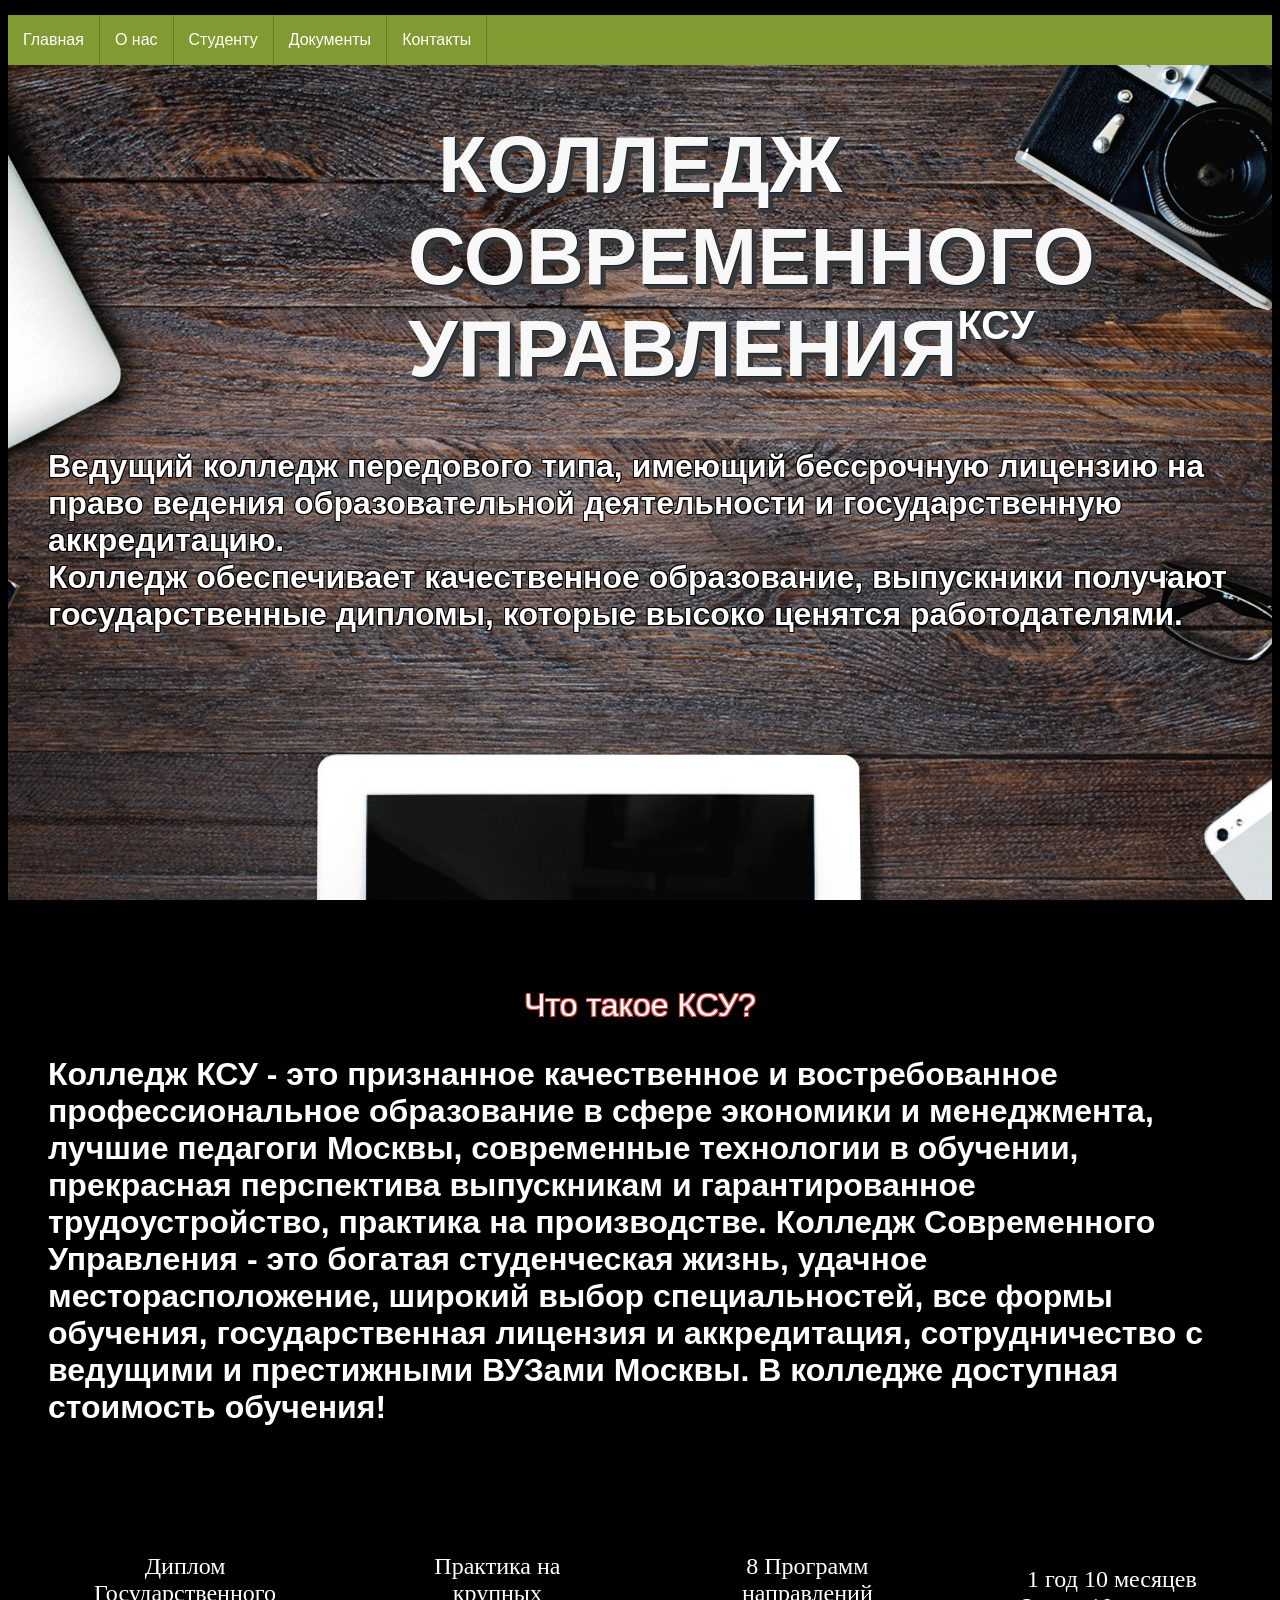
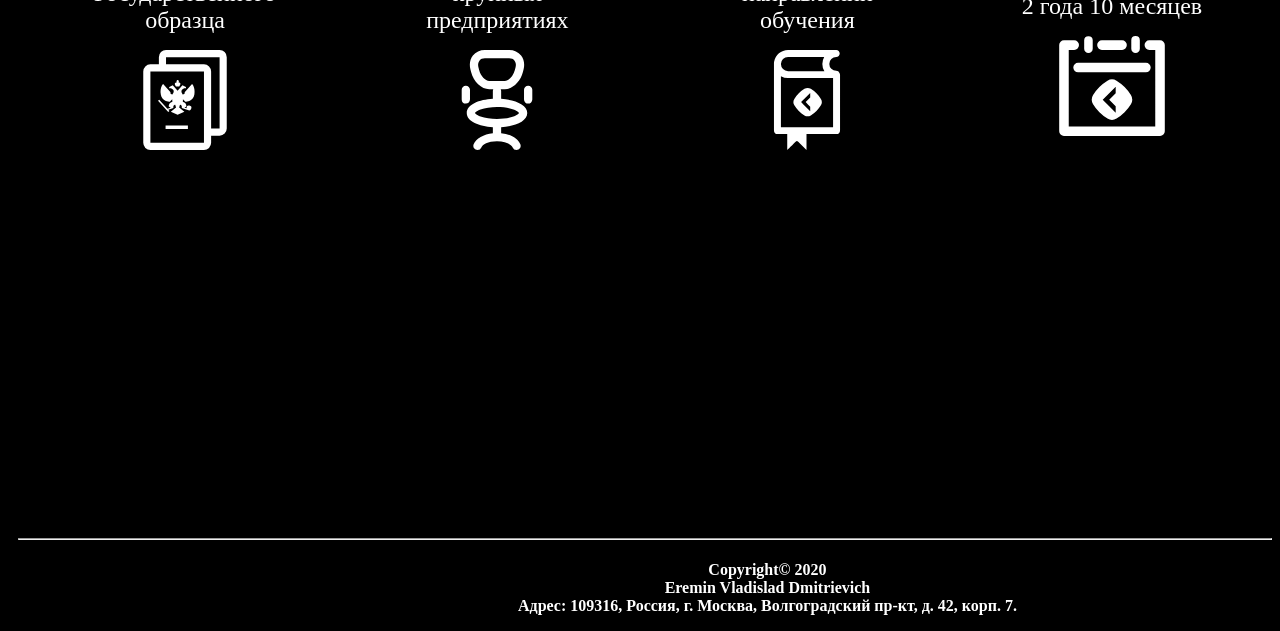
<file: Главная.html>
<!DOCTYPE html>
<html lang="en">
<head>
    <meta charset="UTF-8">
    <meta name="viewport" content="width=device-width, initial-scale=1.0">
    <link href="CSS/stile1.css" type="text/css" rel="stylesheet">
    <style>
        body {
         background-image: url(images/fon.jpg); 
         background-attachment: fixed;
         background-repeat: no-repeat;
         background-position: center;
         background-size: cover;
        }
       </style>
    <title>sait</title>
</head>
<body class="body2">
    <header>
    <div>
        <ul>
            <li><a class="men" href="Главная.html">Главная</a></li>
            <li><a class="men" href="О нас.html">О нас</a>
                <ul>
                    <li><a class="men" href="#">О нас 2</a></li>
                    <li><a class="men" href="#">О нас 3</a></li>
                    <li><a class="men" href="#">О вас</a></li>
                </ul>
            </li>  
            <li><a class="men" href="Студенту.html">Студенту</a></li>
            <li><a class="men" href="Документы.html">Документы</a></li>
            <li><a class="men" href="Контакты.html">Контакты</a></li>
        </ul>
    </div>
    <div>
<h1 class="bigzag" align="center">КОЛЛЕДЖ СОВРЕМЕННОГО УПРАВЛЕНИЯ<small class="pref">КСУ</small></h1>
<h3 class="zagtext2" align="left">Ведущий колледж передового типа, имеющий бессрочную лицензию на право ведения образовательной деятельности и государственную аккредитацию. <br>Колледж обеспечивает качественное образование, выпускники получают государственные дипломы, которые высоко ценятся работодателями.</h3>
    </div>
    </header>
    <p class="otst"></p>
    <h1 class="strokezag" align="center">Что такое КСУ?</h1>
      <div>
<h3 align="left" class="zagtext2">Колледж КСУ - это признанное качественное и востребованное профессиональное образование в сфере экономики и менеджмента, лучшие педагоги Москвы, современные технологии в обучении, прекрасная перспектива выпускникам и гарантированное трудоустройство, практика на производстве. Колледж Современного Управления - это богатая студенческая жизнь, удачное месторасположение, широкий выбор специальностей, все формы обучения, государственная лицензия и аккредитация, сотрудничество с ведущими и престижными ВУЗами Москвы. В колледже доступная стоимость обучения!</h3>
      </div>
      <br>
      <table align="center" cellpadding="0" cellspacing="0" width="100%" height="200px">
        <tr>
            <td align="center">
            <table cellpadding="30" cellspacing="30">
        <tr>
            <th><h1 class="prof2"><a href="#"class="prof"></a> Диплом Государственного<br> образца</h1><img src="images/diplomas.svg" width="200px" height="100px"></th>
            <th><h1 class="prof2"><a href="#"class="prof"></a> Практика на крупных<br> предприятиях</h1><img src="images/armchair.svg" width="200px" height="100px"></th>
            <th><h1 class="prof2"><a href="#"class="prof"></a> 8 Программ направлений<br> обучения</h1><img src="images/book.svg" width="200px" height="100px"></th>
            <th><h1 class="prof2"><a href="#"class="prof"></a> 1 год 10 месяцев<br>2 года 10 месяцев</h1><img src="images/calendar.svg" width="200px" height="100px"></th>
        </tr>
        </table>
        </td>
        </tr>
        </table>
        <br>
        <br>
        <br>
      <footer class="bot">
        <hr>
        <h4 class="fotertext1">Copyright© 2020
            <br> Eremin Vladislad Dmitrievich
            <br> Адрес: 109316, Россия, г. Москва, Волгоградский пр-кт, д. 42, корп. 7.</h4></address>
              </footer>
</body>
</html>
</file>
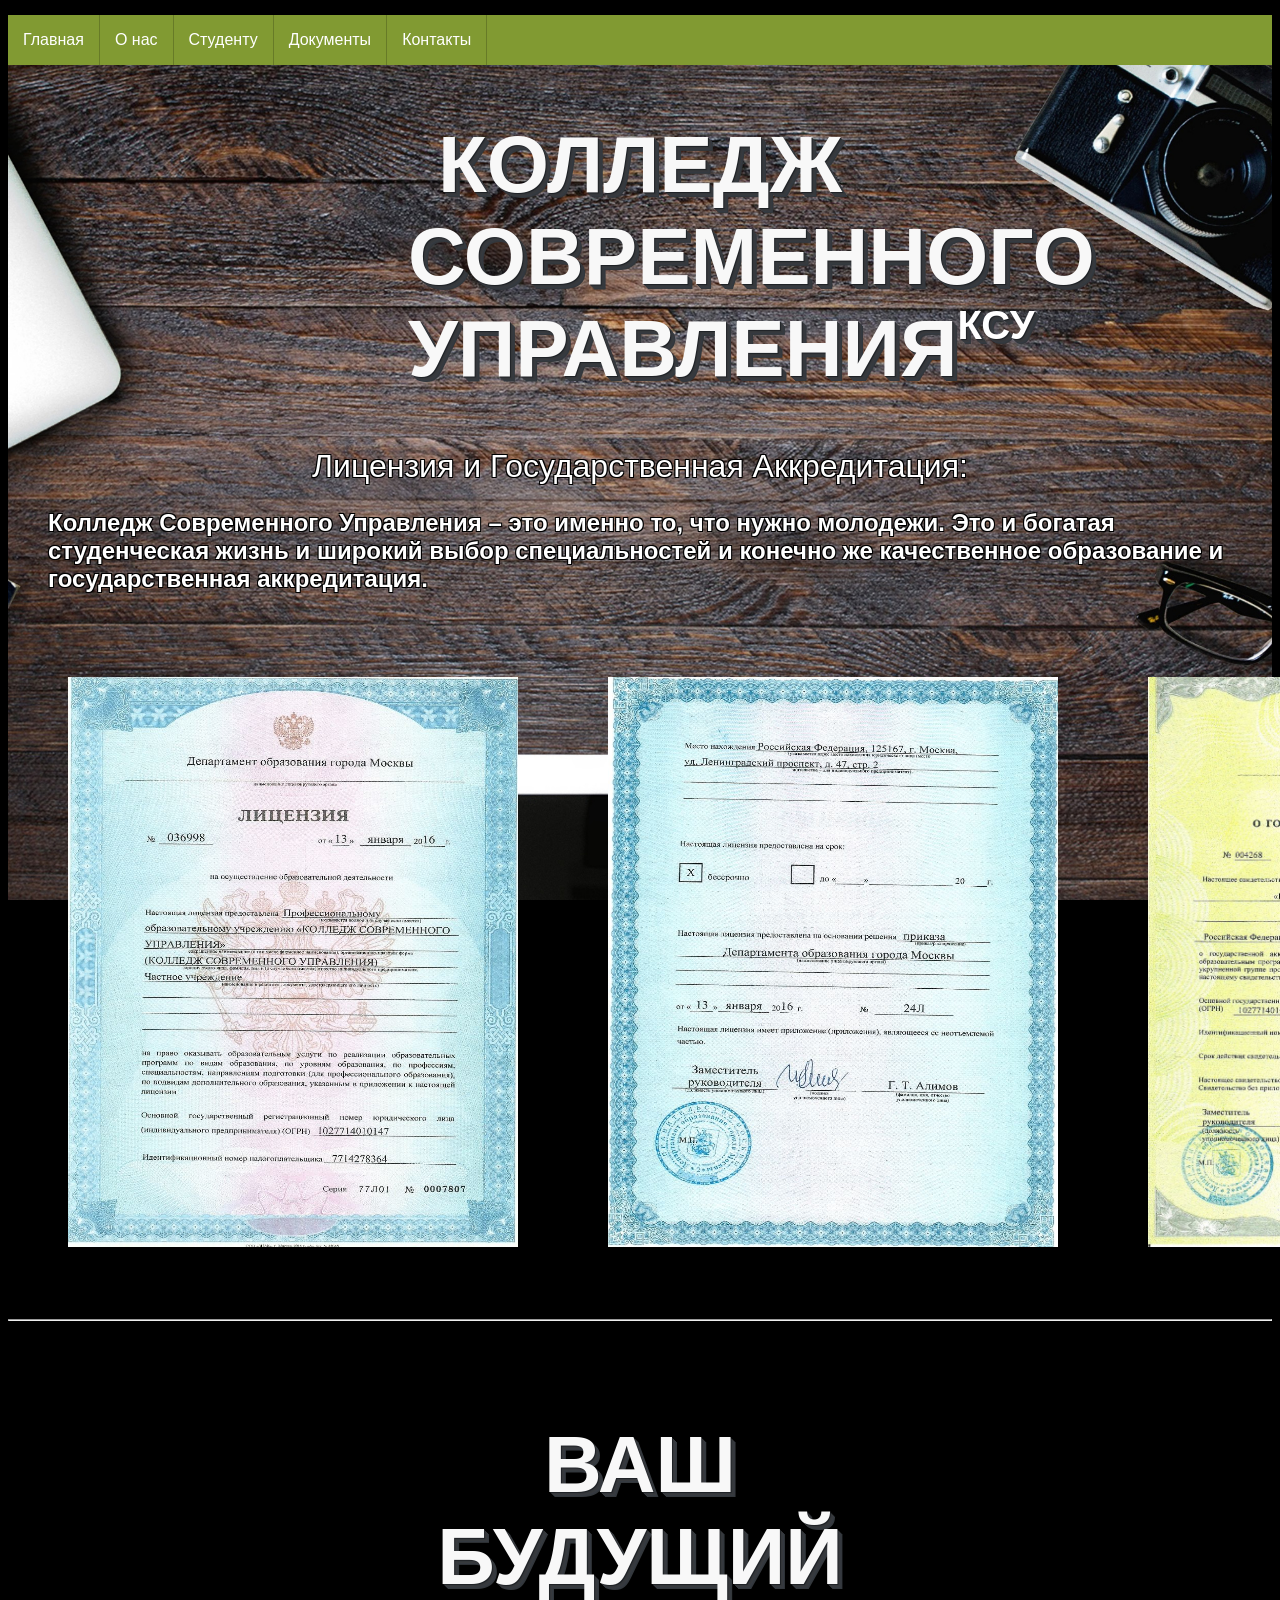
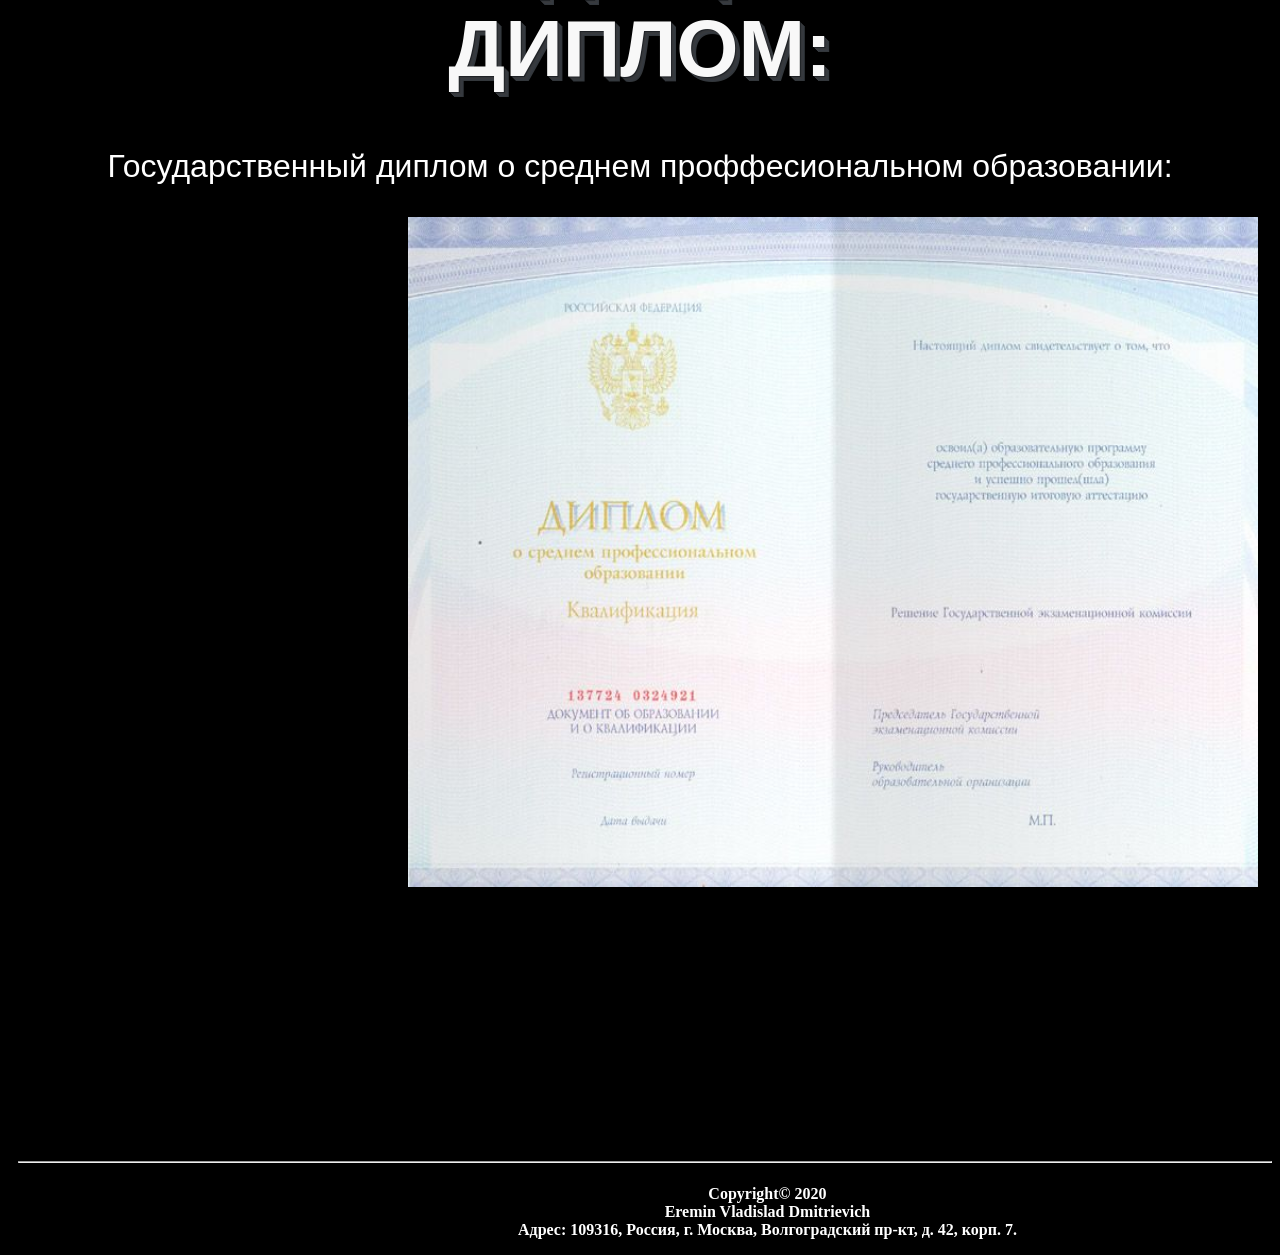
<file: Документы.html>
<!DOCTYPE html>
<html lang="en">
<head>
    <meta charset="UTF-8">
    <meta name="viewport" content="width=device-width, initial-scale=1.0">
    <link href="CSS/stile1.css" type="text/css" rel="stylesheet">
    <style>
        body {
         background-image: url(images/fon.jpg); 
         background-attachment: fixed;
         background-repeat: no-repeat;
         background-position: center;
         background-size: cover;
        }
       </style>
    <title>sait</title>
</head>
<body class="body4">
    <header class="fon">
    <div>
        <ul>
            <li><a class="men" href="Главная.html">Главная</a></li>
            <li><a class="men" href="О нас.html">О нас</a>
                <ul>
                    <li><a class="men" href="#">О нас 2</a></li>
                    <li><a class="men" href="#">О нас 3</a></li>
                    <li><a class="men" href="#">О вас</a></li>
                </ul>
            </li>  
            <li><a class="men" href="Студенту.html">Студенту</a></li>
            <li><a class="men" href="Документы.html">Документы</a></li>
            <li><a class="men" href="Контакты.html">Контакты</a></li>
        </ul>
    <div>
<h1 class="bigzag" align="center">КОЛЛЕДЖ СОВРЕМЕННОГО УПРАВЛЕНИЯ<small class="pref">КСУ</small></h1>
<h1 class="stroke" align="center">Лицензия и Государственная Аккредитация:</h1>
    </div>
    </header>
    
    <div>
        <h3 class="zagtextlil">Колледж Современного Управления – это именно то, что нужно молодежи. Это и богатая студенческая жизнь и широкий выбор специальностей и конечно же качественное образование и государственная аккредитация.</h3>
    </div>
    
    
    
    
    
    <table align="center" cellpadding="0" cellspacing="0" width="100%" height="200px">
        <tr>
            <td align="center">
            <table cellpadding="30" cellspacing="30">
        <tr>
            <th><img src="images/dipl1.jpeg" width="450px" height="570px"></th>
            <th><img src="images/dipl2.jpeg" width="450px" height="570px"></th>
            <th><img src="images/dipl3.jpeg" width="450px" height="570px"></th>
        </tr>
        </table>
        </td>
        </tr>
        </table><hr><br><br>
        <h1 class="bigzag" align="center">ВАШ БУДУЩИЙ ДИПЛОМ:</h1>
        <h3 class="stroke" align="center">Государственный диплом о среднем проффесиональном образовании:</h3>
        <img class="imgcent" src="images/dipl4.jpeg" width="850px" height="670px">
        <footer class="bot">
            <hr>
            <h4 class="fotertext1">Copyright© 2020
                <br> Eremin Vladislad Dmitrievich
                <br> Адрес: 109316, Россия, г. Москва, Волгоградский пр-кт, д. 42, корп. 7.</h4></address>
                  </footer>
</body>
</html>
</file>
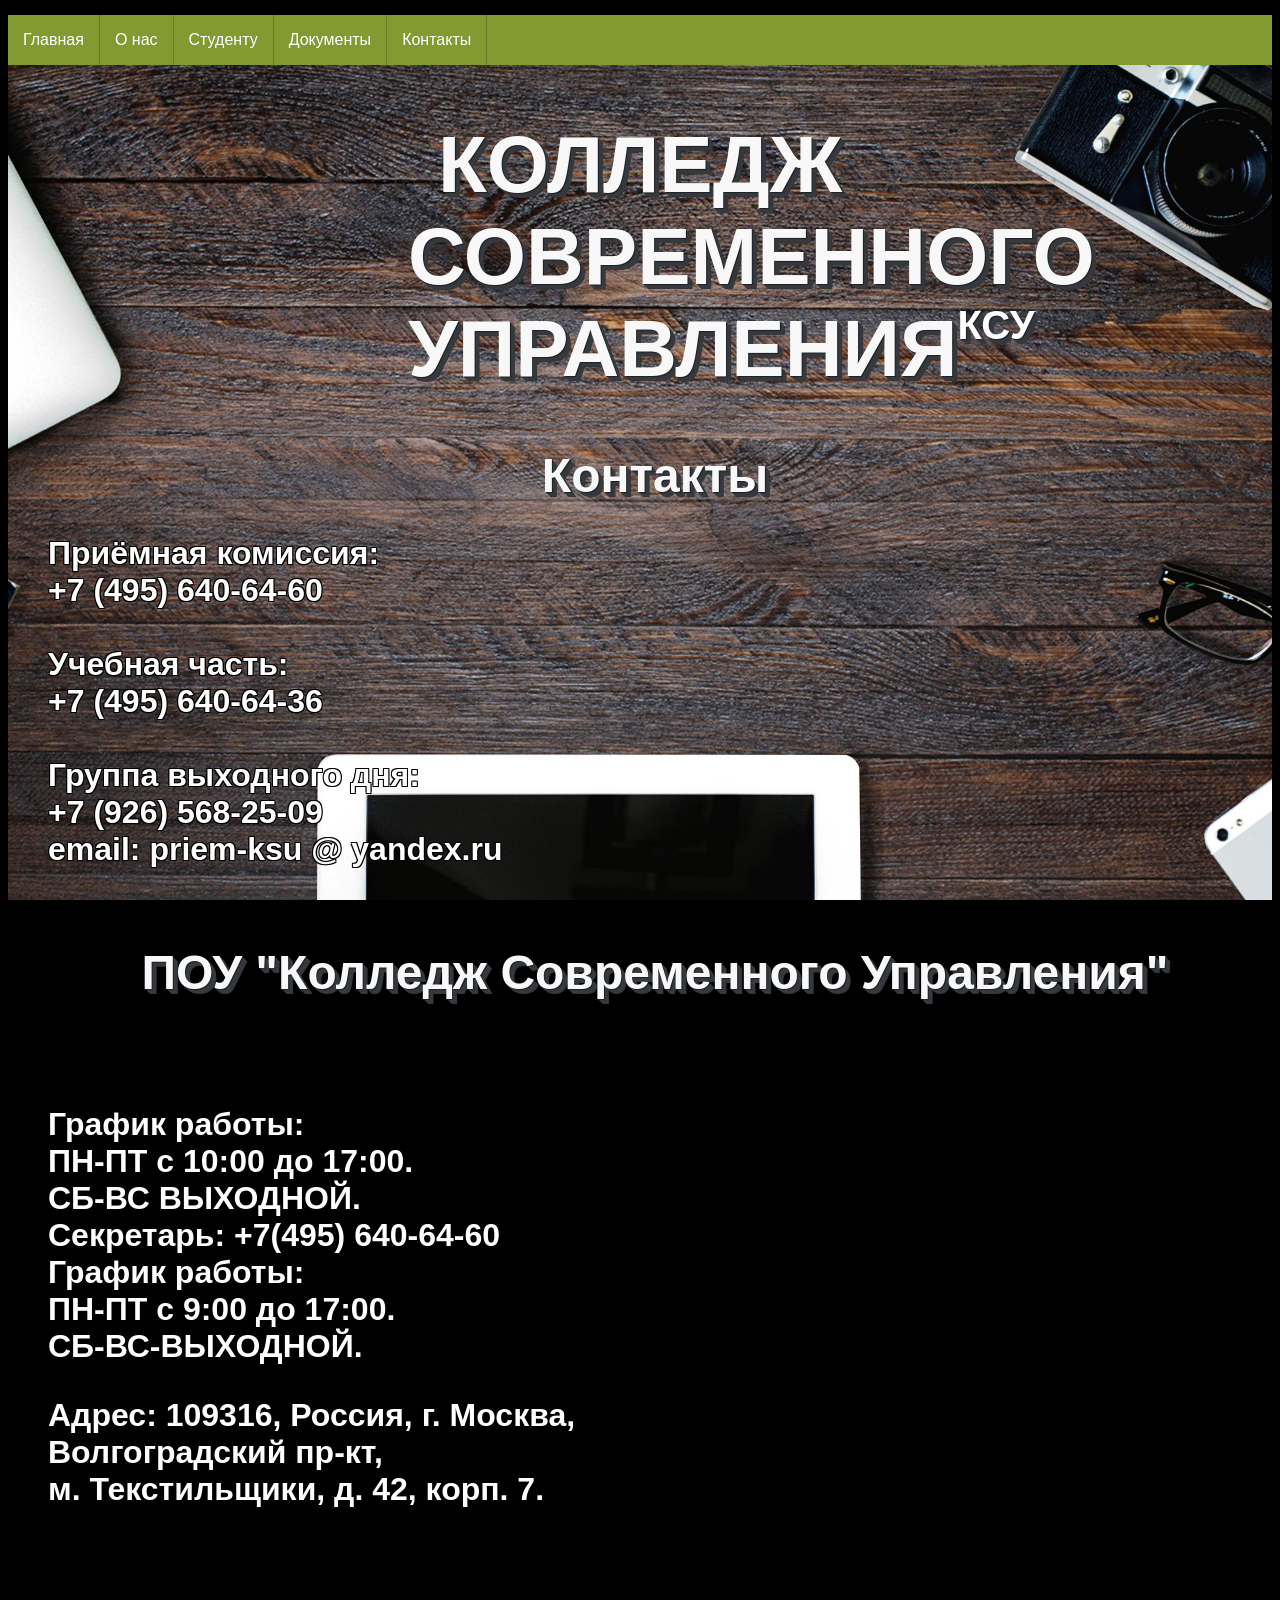
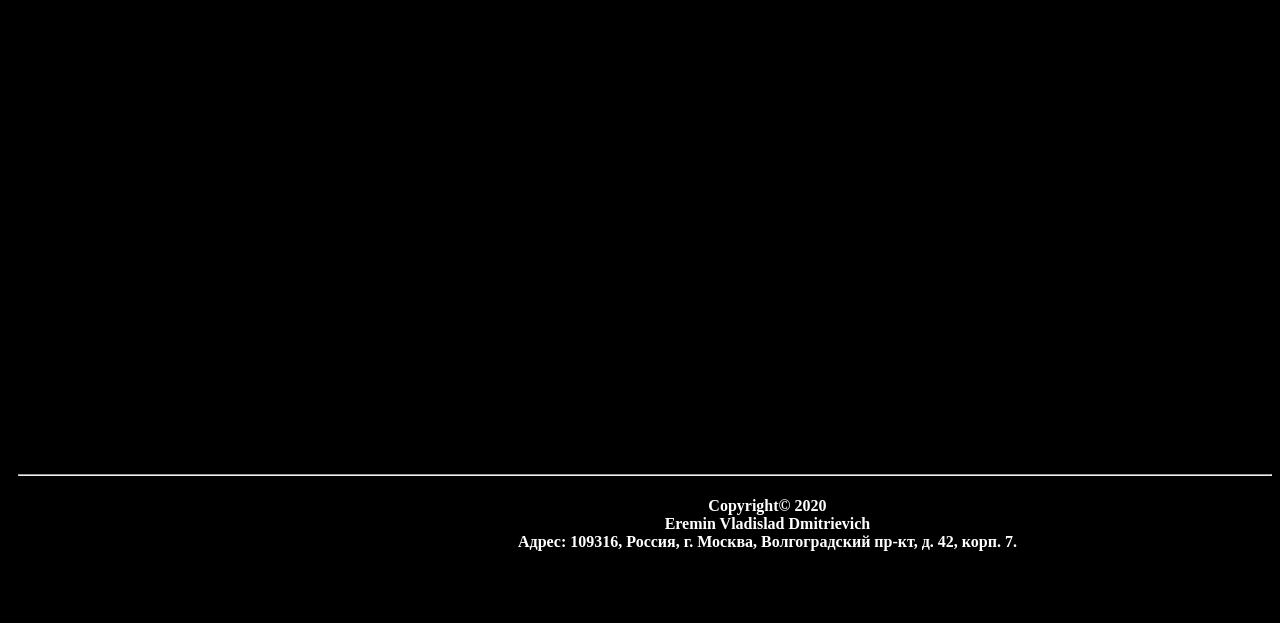
<file: Контакты.html>
<!DOCTYPE html>
<html lang="en">
<head>
    <meta charset="UTF-8">
    <meta name="viewport" content="width=device-width, initial-scale=1.0">
    <link href="CSS/stile1.css" type="text/css" rel="stylesheet">
    <style>
        body {
         background-image: url(images/fon.jpg); 
         background-attachment: fixed;
         background-repeat: no-repeat;
         background-position: center;
         background-size: cover;
        }
       </style>
    <title>sait</title>
</head>
<body class="body5">
    <header class="fon">
    <div>
        <ul>
            <li><a class="men" href="Главная.html">Главная</a></li>
            <li><a class="men" href="О нас.html">О нас</a>
                <ul>
                    <li><a class="men" href="#">О нас 2</a></li>
                    <li><a class="men" href="#">О нас 3</a></li>
                    <li><a class="men" href="#">О вас</a></li>
                </ul>
            </li>  
            <li><a class="men" href="Студенту.html">Студенту</a></li>
            <li><a class="men" href="Документы.html">Документы</a></li>
            <li><a class="men" href="Контакты.html">Контакты</a></li>
        </ul>
    </div>
    <div>
        <h1 class="bigzag" align="center">КОЛЛЕДЖ СОВРЕМЕННОГО УПРАВЛЕНИЯ<small class="pref">КСУ</small></h1>
        <h1 class="stroket" align="center">Контакты</h1>
        <h2 class="zagtext2">Приёмная комиссия:<br>
    +7 (495) 640-64-60<br><br>
    Учебная часть:<br>
    +7 (495) 640-64-36<br><br>
    Группа выходного дня:<br>
    +7 (926) 568-25-09<br>
    email: priem-ksu @ yandex.ru</h2>
    </div>
    </header><br>
      <h1 class="stroket" align="center">ПОУ "Колледж Современного Управления"</h1>
      <h3 class="zagtext2"><br><br>
        График работы:<br>
        ПН-ПТ с 10:00 до 17:00.<br>
        СБ-ВС ВЫХОДНОЙ.<br>
        Секретарь: +7(495) 640-64-60<br>
        График работы:<br>
        ПН-ПТ с 9:00 до 17:00.<br>
        СБ-ВС-ВЫХОДНОЙ.</h3>
      <h1 class="zagtext2">Адрес: 109316, Россия, г. Москва,<br> Волгоградский пр-кт,<br> м. Текстильщики, д. 42, корп. 7.</h1>
    <iframe class="map" src="https://www.google.com/maps/embed?pb=!1m18!1m12!1m3!1d4243.352638498165!2d37.72216523830387!3d55.70919155867957!2m3!1f0!2f0!3f0!3m2!1i1024!2i768!4f13.1!3m3!1m2!1s0x0%3A0x30a7bbf774c23391!2z0JrQvtC70LvQtdC00LYg0KHQvtCy0YDQtdC80LXQvdC90L7Qs9C-INCj0L_RgNCw0LLQu9C10L3QuNGP!5e0!3m2!1sru!2sru!4v1591530363889!5m2!1sru!2sru" width="900px" height="750px"  frameborder="0" style="border:0;" allowfullscreen="" aria-hidden="false" tabindex="0"></iframe>

    <footer class="bot">
        <hr>
        <h4 class="fotertext1">Copyright© 2020
            <br> Eremin Vladislad Dmitrievich
            <br> Адрес: 109316, Россия, г. Москва, Волгоградский пр-кт, д. 42, корп. 7.</h4></address>
              </footer>
</body>
</html>
</file>
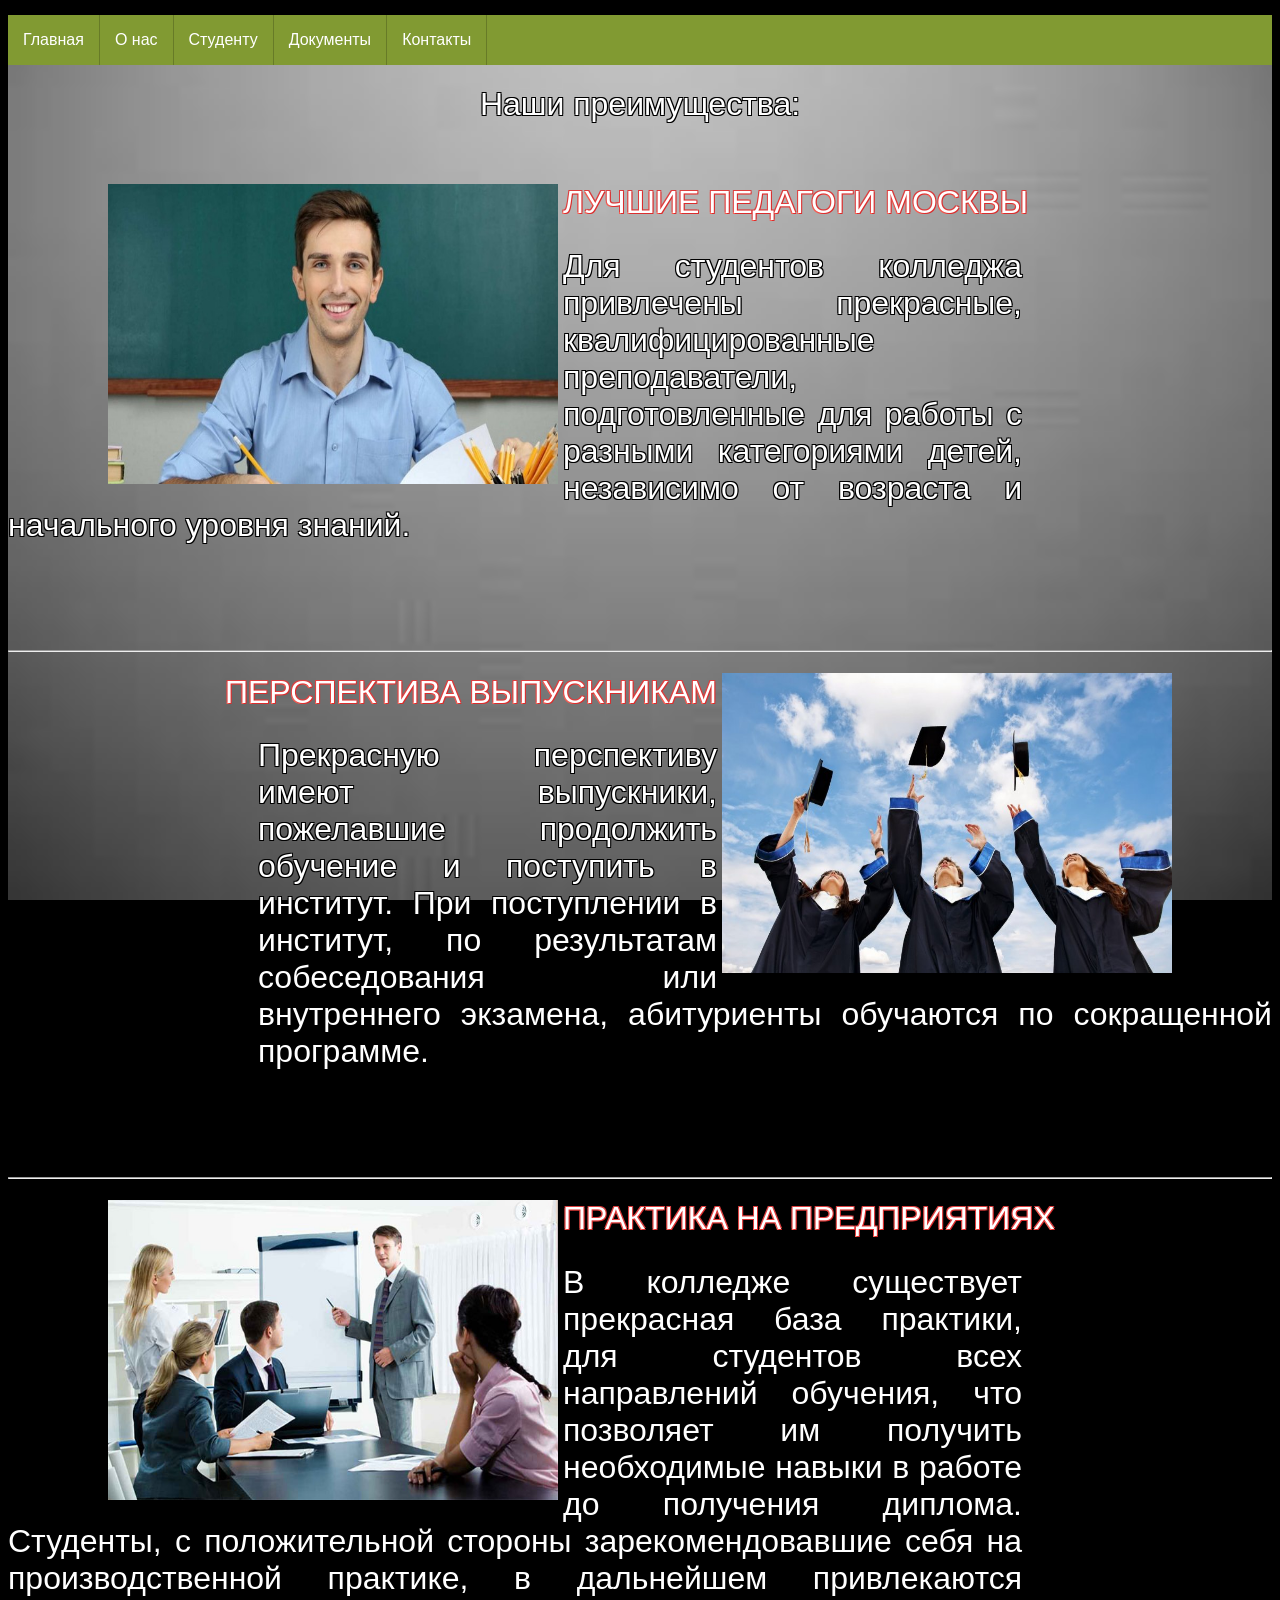
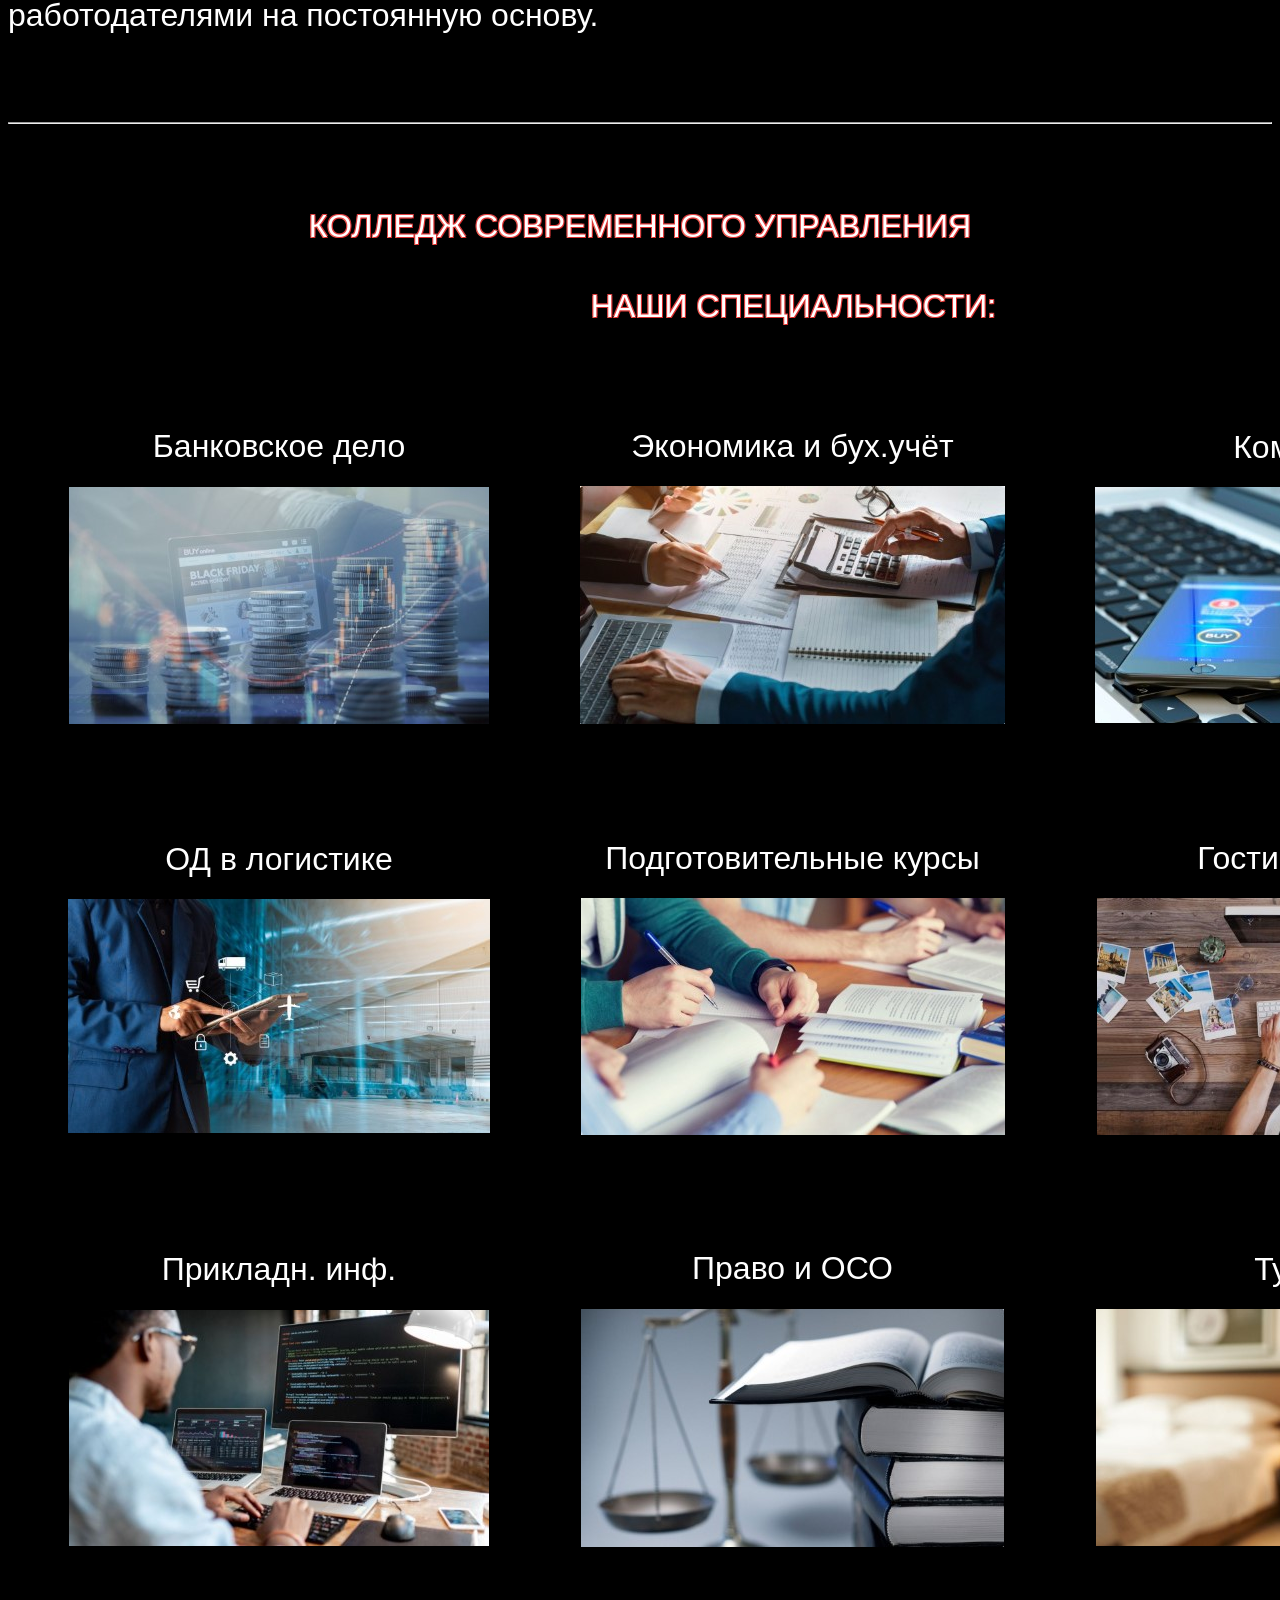
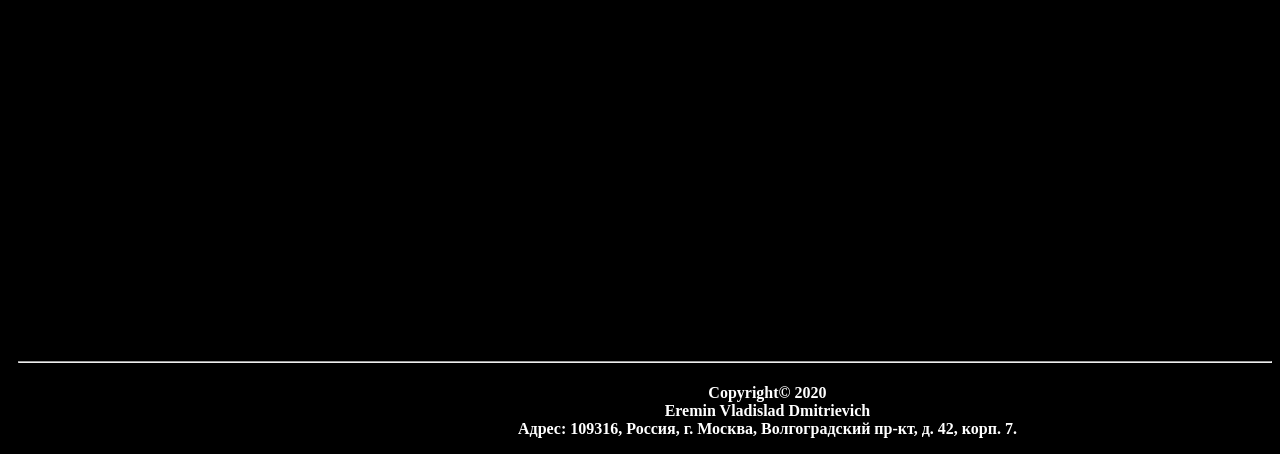
<file: О нас.html>
<!DOCTYPE html>
<html lang="en">
<head>
    <meta charset="UTF-8">
    <meta name="viewport" content="width=device-width, initial-scale=1.0">
    <link href="CSS/stile1.css" type="text/css" rel="stylesheet">
    <style>
        body {
         background-image: url(images/fon2.jpg); 
         background-attachment: fixed;
         background-repeat: no-repeat;
         background-position: center;
         background-size: cover;
        }
       </style>
    <title>sait</title>
</head>
<body class="body1">
    <header class="fon">
    <div>
        <ul>
            <li><a class="men" href="Главная.html">Главная</a></li>
            <li><a class="men" href="О нас.html">О нас</a>
                <ul>
                    <li><a class="men" href="#">О нас 2</a></li>
                    <li><a class="men" href="#">О нас 3</a></li>
                    <li><a class="men" href="#">О вас</a></li>
                </ul>
            </li>  
            <li><a class="men" href="Студенту.html">Студенту</a></li>
            <li><a class="men" href="Документы.html">Документы</a></li>
            <li><a class="men" href="Контакты.html">Контакты</a></li>
        </ul>
    </div>
    <h1 align="center" class="stroke">Наши преимущества:</h1>
    </header><br>
    <p><img src="images/prepod.jpg" width="450" height="300" 
        align="left" vspace="5" hspace="5" class="imgl">
        <h1 class="strokezag">ЛУЧШИЕ ПЕДАГОГИ МОСКВЫ</h1></p> 
        <p><h2 class="otsr"  align="justify">Для студентов колледжа привлечены прекрасные, квалифицированные преподаватели, подготовленные для работы с разными категориями детей, независимо от возраста и начального уровня знаний.</h2></p>
        <br><br><br><br><hr>
        <p><img src="images/vipusk.jpg" width="450" height="300" 
        align="right" vspace="5" hspace="5" class="imgr">
        <h1 align="right" class="strokezag">ПЕРСПЕКТИВА ВЫПУСКНИКАМ</h1></p> 
        <p><h2 class="otsl" align="justify">Прекрасную перспективу имеют выпускники, пожелавшие продолжить обучение и поступить в институт. При поступлении в институт, по результатам собеседования или внутреннего экзамена, абитуриенты обучаются по сокращенной программе.</h2></p>
        <br><br><br><br><hr>
        <p><img src="images/rabota.jpg" width="450" height="300" 
        align="left" vspace="5" hspace="5" class="imgl">
            <h1 class="strokezag">ПРАКТИКА НА ПРЕДПРИЯТИЯХ</h1></p> 
        <p><h2 class="otsr" align="justify">В колледже существует прекрасная база практики, для студентов всех направлений обучения, что позволяет им получить необходимые навыки в работе до получения диплома. Студенты, с положительной стороны зарекомендовавшие себя на производственной практике, в дальнейшем привлекаются работодателями на постоянную основу.</h2></p>
        <br><br><br><hr><br><br><br>
        
        <h1 class="strokezag" align="center">КОЛЛЕДЖ СОВРЕМЕННОГО УПРАВЛЕНИЯ</h1>
        <table align="center" cellpadding="0" cellspacing="0" width="100%" height="600px">
            <caption><h1 class="strokezag">НАШИ СПЕЦИАЛЬНОСТИ:</h1></caption>
            <tr>
                <td align="center">
                <table cellpadding="30" cellspacing="30">
            <tr>
                <th><h1><a href="#"class="prof">Банковское дело</a></h1><img src="images/21.jpg"></th>
                <th><h1><a href="#"class="prof">Экономика и бух.учёт</a></h1><img src="images/22.jpg"></th>
                <th><h1><a href="#"class="prof">Комерция</a></h1><img src="images/23.jpg"></th>
            </tr>
            <tr>
                <th><h1><a href="#"class="prof">ОД в логистике</a></h1><img src="images/24.jpg"></th>
                <th><h1><a href="#"class="prof">Подготовительные курсы</a></h1><img src="images/29.jpg"></th>
                <th><h1><a href="#"class="prof">Гостин. сервис</a></h1><img src="images/26.jpg"></th>
            </tr>
            <tr>
                <th><h1><a href="#"class="prof">Прикладн. инф.</a></h1><img src="images/27.jpg"></th>
                <th><h1><a href="#"class="prof">Право и ОСО</a></h1><img src="images/25.jpg"></th>
                <th><h1><a href="#"class="prof">Туризм</a></h1><img src="images/28.jpg"></th>
            </tr>
                </table>
            </td>    
            </tr> 
        </table>
        <footer class="bot">
            <br>
            <br>
            <br>
            <br>
            <hr>
<h4 class="fotertext1">Copyright© 2020
    <br> Eremin Vladislad Dmitrievich
    <br> Адрес: 109316, Россия, г. Москва, Волгоградский пр-кт, д. 42, корп. 7.</h4></address>
      </footer>
</body>
</html>
</file>
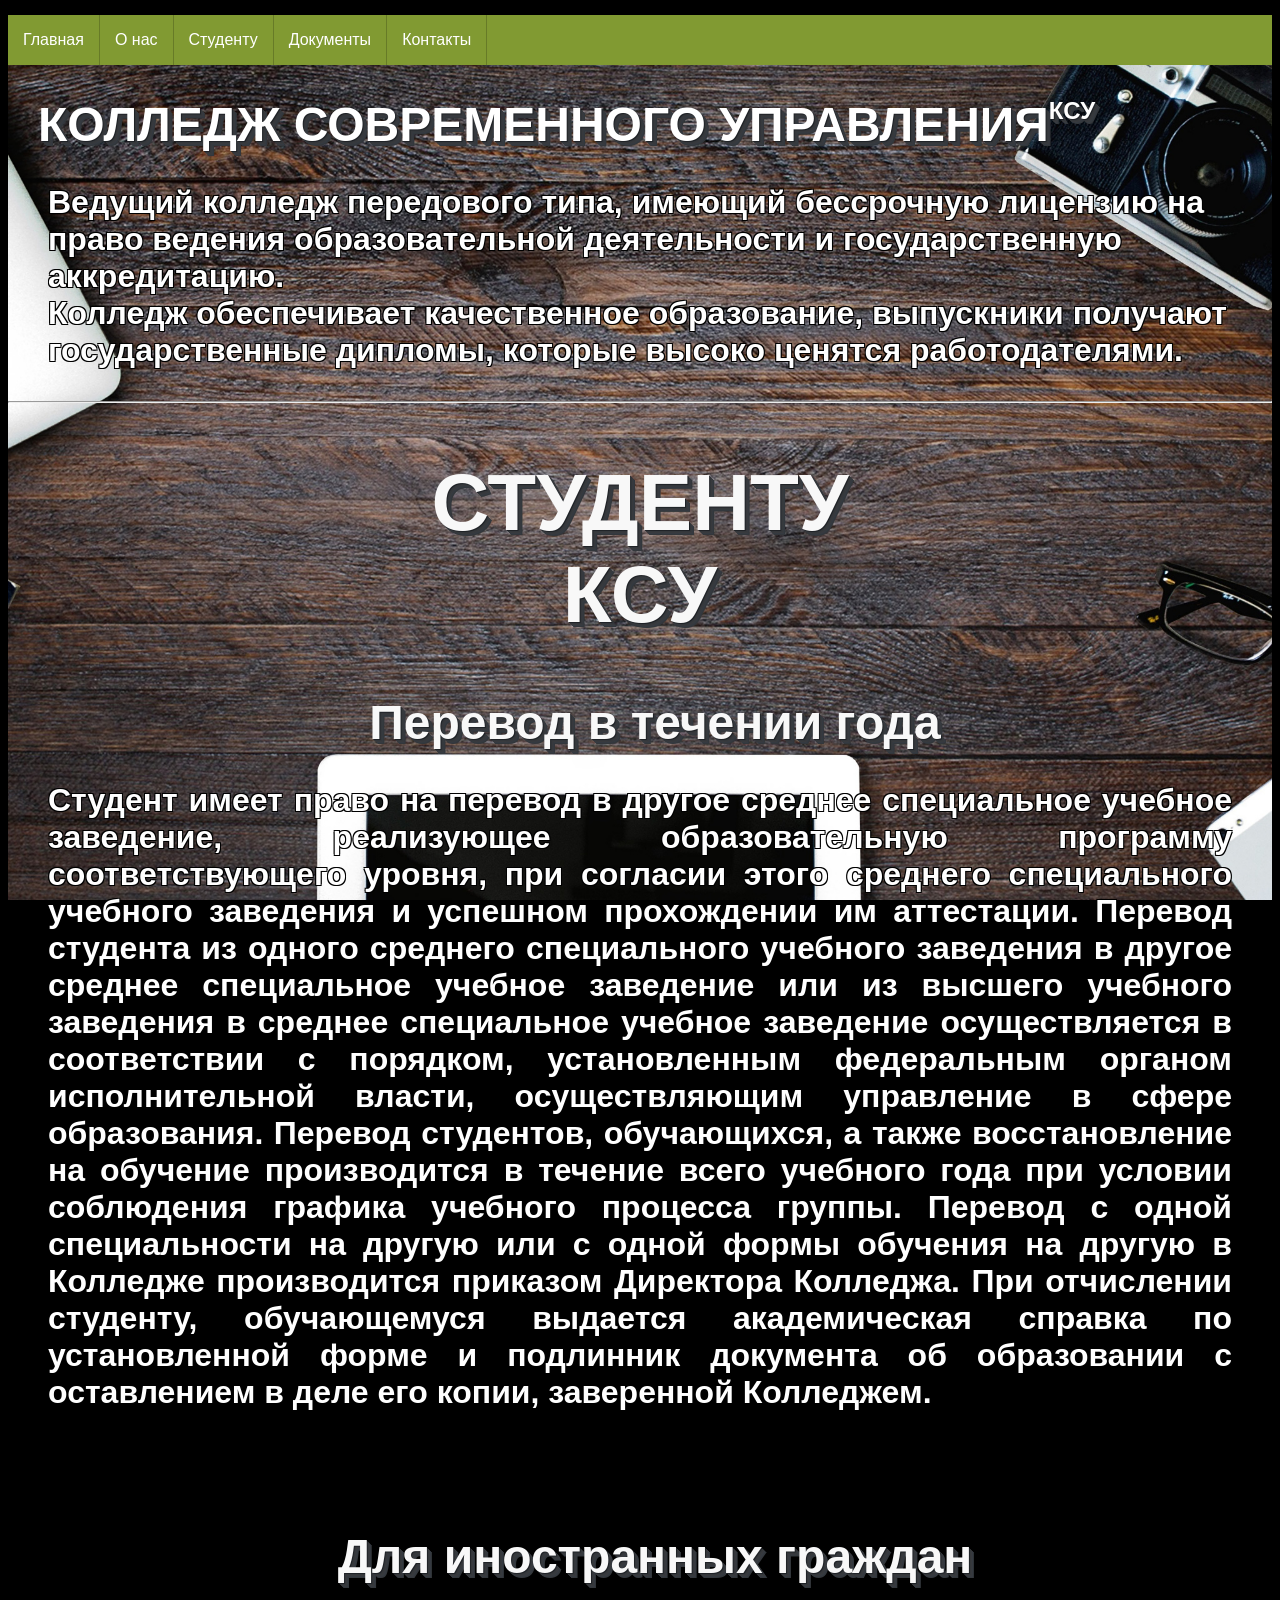
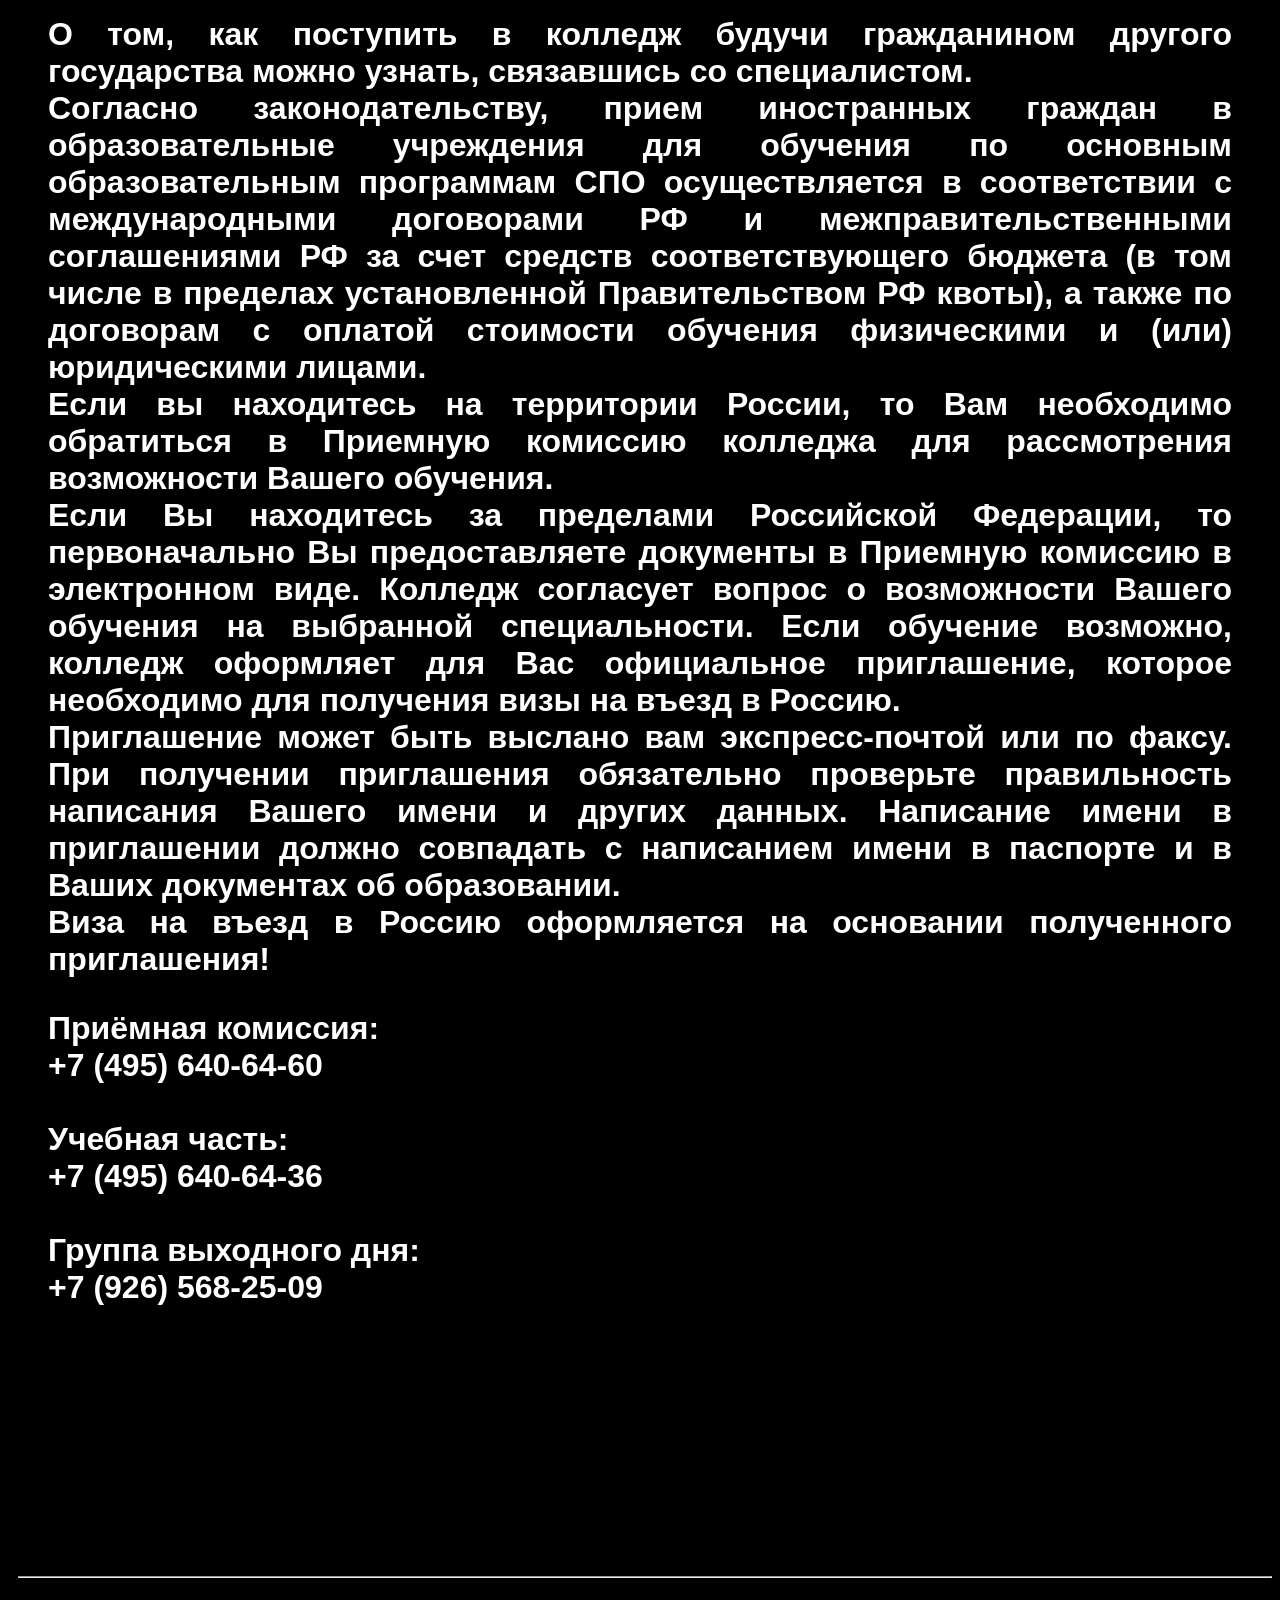
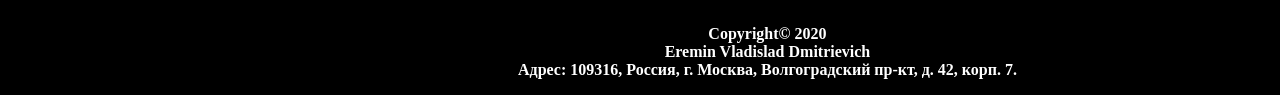
<file: Студенту.html>
<!DOCTYPE html>
<html lang="en">
<head>
    <meta charset="UTF-8">
    <meta name="viewport" content="width=device-width, initial-scale=1.0">
    <link href="CSS/stile1.css" type="text/css" rel="stylesheet">
    <style>
        body {
         background-image: url(images/fon.jpg); 
         background-attachment: fixed;
         background-repeat: no-repeat;
         background-position: center;
         background-size: cover;
        }
       </style>
    <title>sait</title>
</head>
<body class="body3">
    <header class="fon">
    <div>
        <ul>
            <li><a class="men" href="Главная.html">Главная</a></li>
            <li><a class="men" href="О нас.html">О нас</a>
                <ul>
                    <li><a class="men" href="#">О нас 2</a></li>
                    <li><a class="men" href="#">О нас 3</a></li>
                    <li><a class="men" href="#">О вас</a></li>
                </ul>
            </li>  
            <li><a class="men" href="Студенту.html">Студенту</a></li>
            <li><a class="men" href="Документы.html">Документы</a></li>
            <li><a class="men" href="Контакты.html">Контакты</a></li>
        </ul>
    </div>
    <div>
<h1 class="zag">КОЛЛЕДЖ СОВРЕМЕННОГО УПРАВЛЕНИЯ<small class="pref">КСУ</small></h1>
<h3 class="zagtext2">Ведущий колледж передового типа, имеющий бессрочную лицензию на право ведения образовательной деятельности и государственную аккредитацию. <br>Колледж обеспечивает качественное образование, выпускники получают государственные дипломы, которые высоко ценятся работодателями.</h3>
    </div>
    </header>
      <div><hr>
<h1 class="bigzag" align="center">СТУДЕНТУ КСУ</h1>
      </div>
      <h1 class="stroket" align="center">Перевод в течении года</h1>
      <h3 class="zagtext2" align="justify">Студент имеет право на перевод в другое среднее специальное учебное заведение, реализующее образовательную программу соответствующего уровня, при согласии этого среднего специального учебного заведения и успешном прохождении им аттестации.
        Перевод студента из одного среднего специального учебного заведения в другое среднее специальное учебное заведение или из высшего учебного заведения в среднее специальное учебное заведение осуществляется в соответствии с порядком, установленным федеральным органом исполнительной власти, осуществляющим управление в сфере образования.
        Перевод студентов, обучающихся, а также восстановление на обучение производится в течение всего учебного года при условии соблюдения графика учебного процесса группы.
        Перевод с одной специальности на другую или с одной формы обучения на другую в Колледже производится приказом Директора Колледжа.
        При отчислении студенту, обучающемуся выдается академическая справка по установленной форме и подлинник документа об образовании с оставлением в деле его копии, заверенной Колледжем.</h3><br><br><br>
        <h1 class="stroket" align="center">Для иностранных граждан</h1>
        <h3 class="zagtext2" align="justify">О том, как поступить в колледж будучи гражданином другого государства можно узнать, связавшись со специалистом.<br>
            Согласно законодательству, прием иностранных граждан в образовательные учреждения для обучения по основным образовательным программам СПО осуществляется в соответствии с международными договорами РФ и межправительственными соглашениями РФ за счет средств соответствующего бюджета (в том числе в пределах установленной Правительством РФ квоты), а также по договорам с оплатой стоимости обучения физическими и (или) юридическими лицами.<br>
            Если вы находитесь на территории России, то Вам необходимо обратиться в Приемную комиссию колледжа для рассмотрения возможности Вашего обучения.<br>
            Если Вы находитесь за пределами Российской Федерации, то первоначально Вы предоставляете документы в Приемную комиссию в электронном виде. Колледж согласует вопрос о возможности Вашего обучения на выбранной специальности. Если обучение возможно, колледж оформляет для Вас официальное приглашение, которое необходимо для получения визы на въезд в Россию.<br> Приглашение может быть выслано вам экспресс-почтой или по факсу. При получении приглашения обязательно проверьте правильность написания Вашего имени и других данных. Написание имени в приглашении должно совпадать с написанием имени в паспорте и в Ваших документах об образовании.<br>
            Виза на въезд в Россию оформляется на основании полученного приглашения!</h3>
        <h2 class="zagtext2">Приёмная комиссия:<br>
            +7 (495) 640-64-60<br><br>
            Учебная часть:<br>
            +7 (495) 640-64-36<br><br>
            Группа выходного дня:<br>
            +7 (926) 568-25-09</h2>
        <footer class="bot">
            <hr>
            <br>
            
        <h4 class="fotertext1">Copyright© 2020
            <br> Eremin Vladislad Dmitrievich
            <br> Адрес: 109316, Россия, г. Москва, Волгоградский пр-кт, д. 42, корп. 7.</h4></address>
              </footer>
</body>
</html>
</file>
<file: CSS/stile1.css>
html {
    background-color: black;
}
.body1 {
    height: 3270px;
}
.body2 {
 height: 2060px;
}
.body3 {
 height: 2810px;
}
.body4 {
 height: 2750px;
}
.body5 {
height: 2200px;
}
.map {
    margin-left: 640px; margin-right: 300px; margin-top: -480px;
}
footer {
    height: 200px;
}
ul {
    list-style: none; 
    margin: 0; 
    padding-left: 0; 
    margin-top:15px; 
    background:#819A32; 
    height: 50px; 
  }
  .men {
    text-decoration: none; 
    background:#819A32; 
    color:#fff; 
    padding:0px 15px; 
    font-family: arial; 
    line-height:50px; 
    display: block; 
    border-right: 1px solid #677B27; 
    -moz-transition: all 0.3s 0.01s ease; 
    -o-transition: all 0.3s 0.01s ease;
    -webkit-transition: all 0.3s 0.01s ease;
  }
  a:hover {
    background:#D43737;
  }
  li {
    float:left; 
    position:relative; 
  }
       
    
      li > ul {
          position:absolute;
          top:25px;
          display:none;   
      }
       
 
      li:hover > ul {
          display:block; 
          width:250px;    
      }
     li:hover > ul > li {
          float:none; 
      }
  .imgcent {
      margin-right: 400px; margin-left: 400px;
  }
  .zag {
    font-family:Arial, Helvetica, sans-serif; font-size:3em; color: white; margin-left: 30px; text-shadow: #202327 1px 1px 0, #34373b 2px 2px 0, 
    #383a3d 3px 3px 0, #353a41 4px 4px 0, 
    #33373b 5px 5px 0;
  }
  .bigzag{
    color: white; margin-left: 400px; margin-right: 400px;     
    font: bold 5em Arial, sans-serif;
    color: #f8f8f8;
    text-shadow: #202327 1px 1px 0, #34373b 2px 2px 0, 
                 #383a3d 3px 3px 0, #353a41 4px 4px 0, 
                 #33373b 5px 5px 0;
  }
 .pref {
    font-size:0.5em; vertical-align:top; color: white;
}
.zagtext {
    color: white; font-family:Arial, Helvetica, sans-serif;
}
.zagtext2 {
    margin-left: 40px; margin-right: 40px; color: white; font-family:Arial, Helvetica, sans-serif; font-size: 2em; text-shadow: rgb(0, 0, 0) 1px 1px 0, rgb(0, 0, 0) -1px -1px 0, 
    rgb(0, 0, 0) -1px 1px 0, rgb(0, 0, 0) 1px -1px 0;
}
.zagtextlil {
    margin-left: 40px; margin-right: 40px; color: white; font-family:Arial, Helvetica, sans-serif; font-size: 1.5em; text-shadow: rgb(0, 0, 0) 1px 1px 0, rgb(0, 0, 0) -1px -1px 0, 
    rgb(0, 0, 0) -1px 1px 0, rgb(0, 0, 0) 1px -1px 0;
}
.imgl {
    margin-left: 100px;
}
.imgr {
    margin-right: 100px;
}
.stroke {
    font: 2em Arial, sans-serif;
    color: white;
    text-shadow: rgb(0, 0, 0) 1px 1px 0, rgb(0, 0, 0) -1px -1px 0, 
                 rgb(0, 0, 0) -1px 1px 0, rgb(0, 0, 0) 1px -1px 0;
   }
   .stroket {
       margin-left: 30px;
    font: bold 3em Arial, sans-serif;
    color: #f8f8f8;
    text-shadow: #202327 1px 1px 0, #34373b 2px 2px 0, 
                 #383a3d 3px 3px 0, #353a41 4px 4px 0, 
                 #33373b 5px 5px 0;
   }
   .strokezag {
    font: 2em Arial, sans-serif;
    color: white;
    text-shadow: rgb(219, 45, 45) 1px 1px 0, rgb(221, 63, 63) -1px -1px 0, 
                 rgb(247, 94, 83) -1px 1px 0, rgb(214, 63, 63) 1px -1px 0;
   }
.fotertext {
    height: 100%;
    display: flex;
    align-items: flex-end;
    font:Arial, sans-serif;
    color: white;
    text-shadow: rgb(0, 0, 0) 1px 1px 0, rgb(0, 0, 0) -1px -1px 0, 
                 rgb(0, 0, 0) -1px 1px 0, rgb(0, 0, 0) 1px -1px 0;
}
.fotertext1 {
    text-align: center;
    height: 100%;
    display: flex;
    margin-left: 500px;
    font:Arial, sans-serif;
    color: white;
    text-shadow: rgb(0, 0, 0) 1px 1px 0, rgb(0, 0, 0) -1px -1px 0, 
                 rgb(0, 0, 0) -1px 1px 0, rgb(0, 0, 0) 1px -1px 0;}
.otsr {margin-right: 250px;
    font: 2em Arial, sans-serif;
    color: white;
    text-shadow: rgb(0, 0, 0) 1px 1px 0, rgb(0, 0, 0) -1px -1px 0, 
                 rgb(0, 0, 0) -1px 1px 0, rgb(0, 0, 0) 1px -1px 0;}
.otsl {margin-left: 250px;
    font: 2em Arial, sans-serif;
    color: white;
    text-shadow: rgb(0, 0, 0) 1px 1px 0, rgb(0, 0, 0) -1px -1px 0, 
                rgb(0, 0, 0) -1px 1px 0, rgb(0, 0, 0) 1px -1px 0;}
.bot {
height: 70px;
margin-top: 270px;
margin-left: 10px
}
.bot2 {
margin-top: 70px;
margin-left: 10px
}
.prof {
    text-decoration: none;
    font: 1em Arial, sans-serif;
    color: white;
    text-shadow: rgb(0, 0, 0) 1px 1px 0, rgb(0, 0, 0) -1px -1px 0, 
                 rgb(0, 0, 0) -1px 1px 0, rgb(0, 0, 0) 1px -1px 0;
}
.prof2 {
    text-decoration: none;
    font: 1.5em cursive;
    color: white;
    text-shadow: rgb(0, 0, 0) 1px 1px 0, rgb(0, 0, 0) -1px -1px 0, 
                 rgb(0, 0, 0) -1px 1px 0, rgb(0, 0, 0) 1px -1px 0;
    }
.otst { height: 300px;}
</file>
